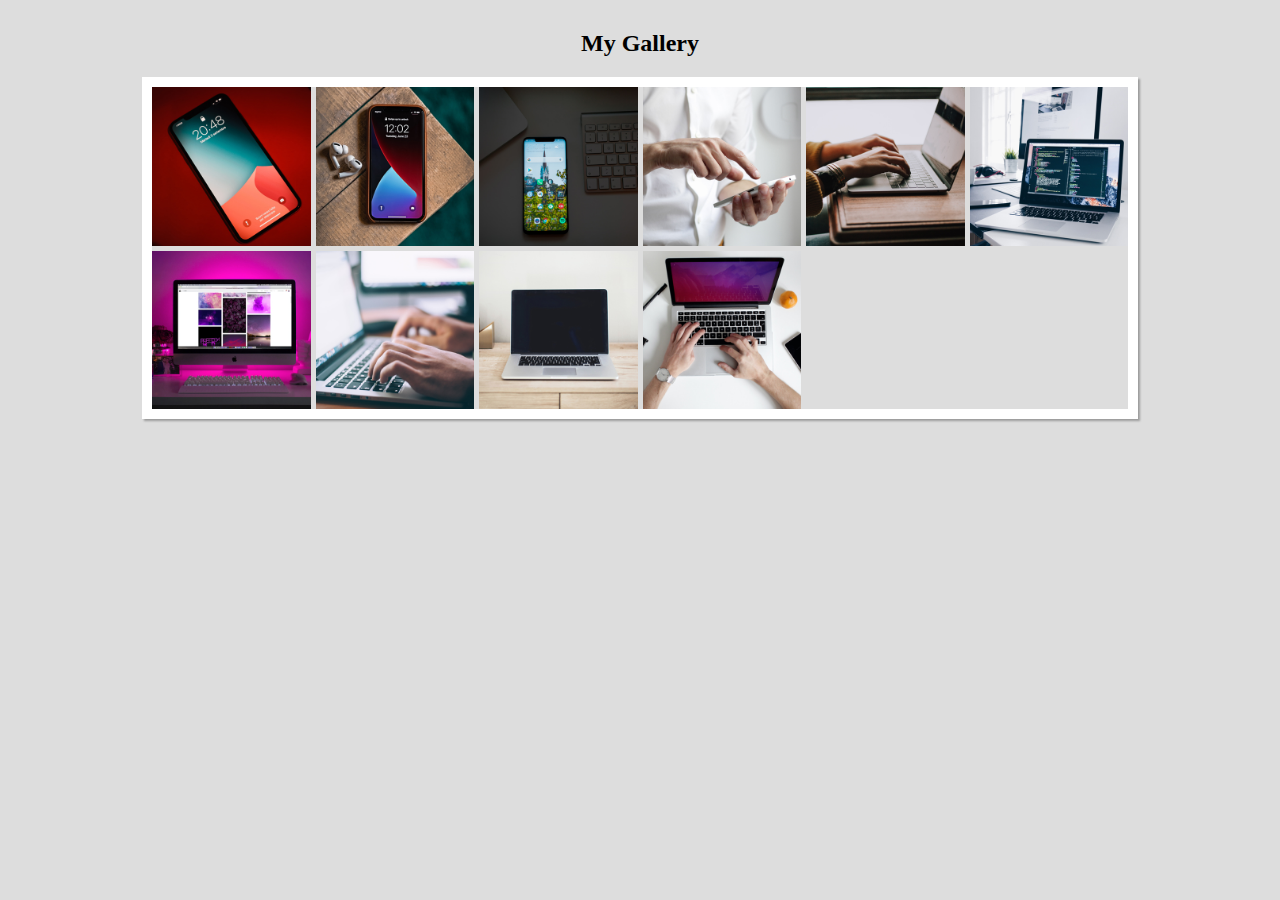
<file: latihan-css-grid/index.html>
<!DOCTYPE html>
<html>
<head>
	<meta charset="utf-8">
	<meta name="viewport" content="width=device-width, initial-scale=1">

	<title>My Gallery</title>

	<style>

		* {
			margin: 0;
			padding: 0;
		}

		body {
			background-color: #ddd;
			text-align: center;
			margin: 30px;
		}

		img {
			display: block;
			width: 100%;
		}

		.gallery {
			width: 80%;
			margin: 20px auto;
			border: 10px solid white;
			list-style: none;
			box-shadow: 2px 2px 2px rgba(0,0,0,0.3);
			display: grid;
			grid-template-columns: repeat(auto-fit, minmax(150px, 1fr));
			grid-gap: 5px;
		}

	</style>

</head>
<body>

	<h2>My Gallery</h2>

	 <ul class="gallery">
		 <li><img src="img/1.jpg" alt=""></li>
		 <li><img src="img/2.jpg" alt=""></li>
		 <li><img src="img/3.jpg" alt=""></li>
		 <li><img src="img/4.jpg" alt=""></li>
		 <li><img src="img/5.jpg" alt=""></li>
		 <li><img src="img/6.jpg" alt=""></li>
		 <li><img src="img/7.jpg" alt=""></li>
		 <li><img src="img/8.jpg" alt=""></li>
		 <li><img src="img/9.jpg" alt=""></li>
		 <li><img src="img/10.jpg" alt=""></li>
	</ul>

</body>
</html>
</file>
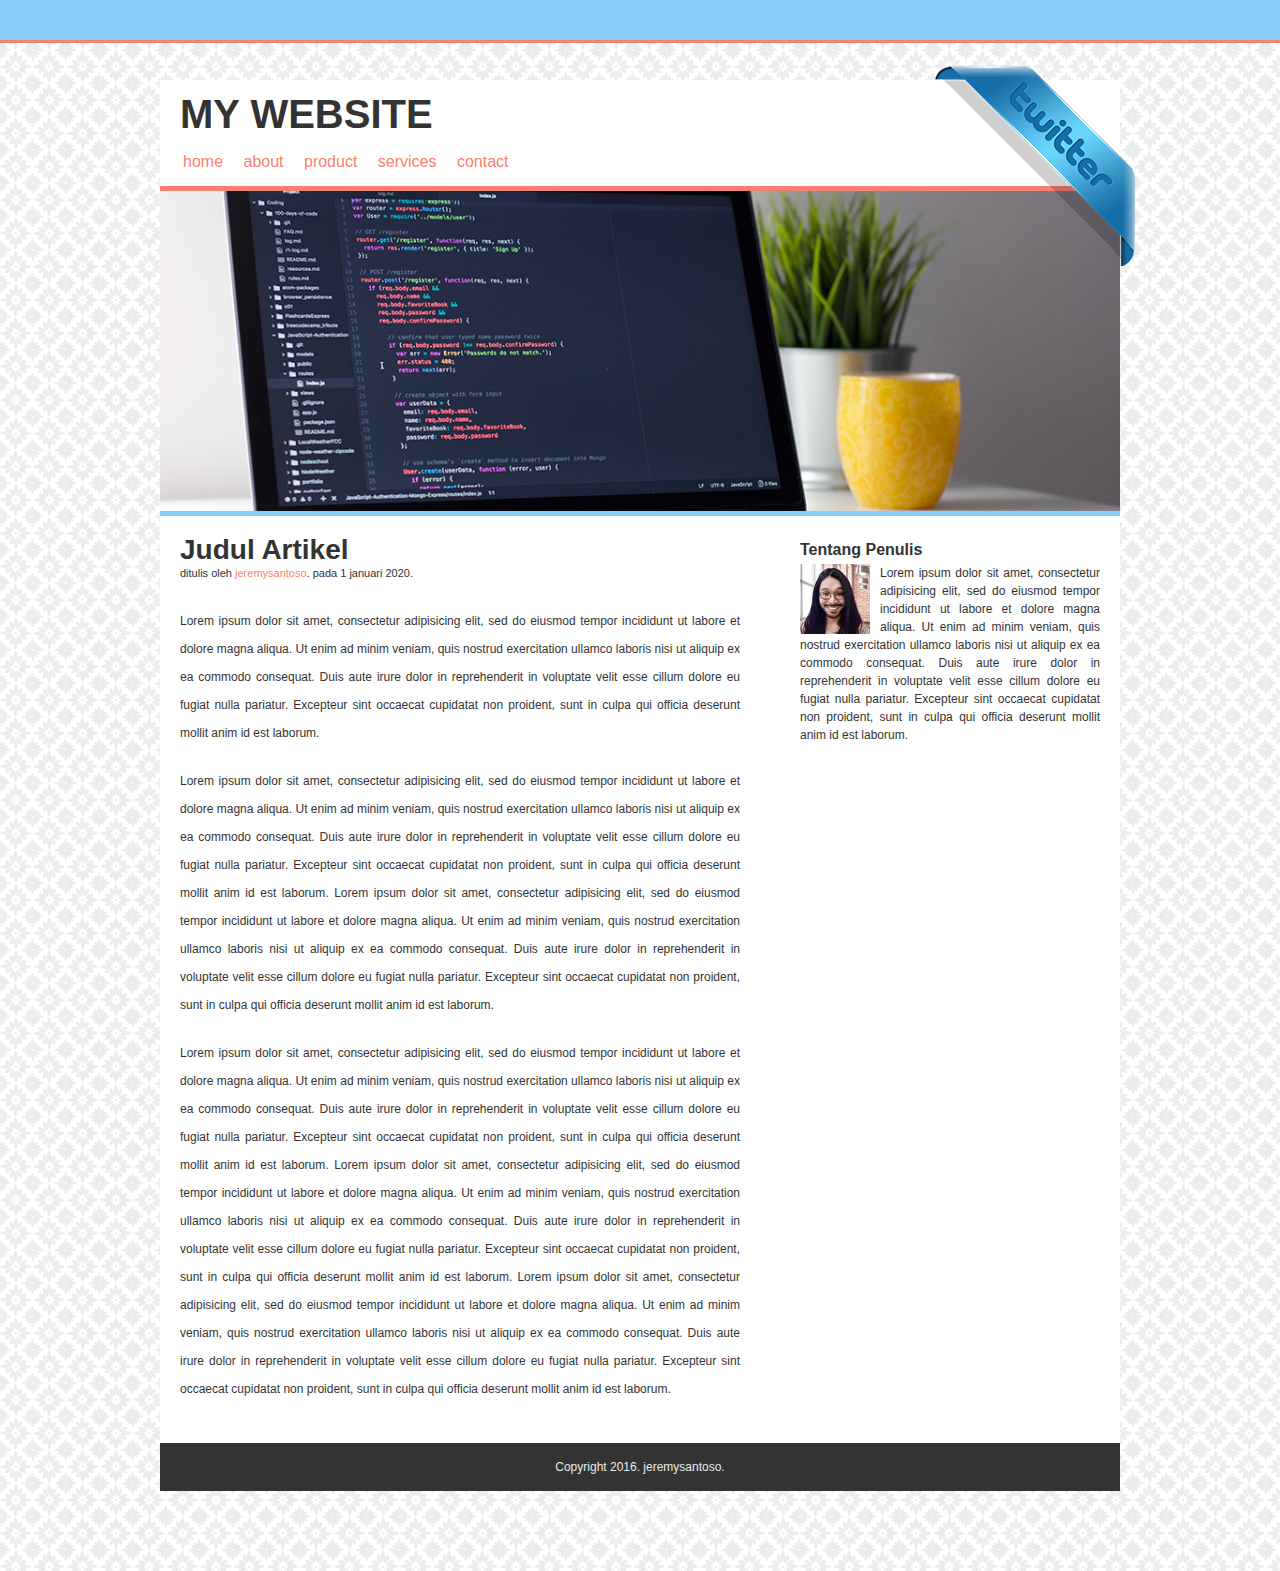
<file: latihan-css-layouting/index.html>
<!DOCTYPE html>
<html>
<head>
	<title>Latihan Box Model</title>
	<link rel="stylesheet" type="text/css" href="style.css">
</head>
<body>
	<div class="top-bar"></div>
	<div class="container">
		<a href="https://twitter.com/jeremy001_" class="twitter" target="_blank">@jeremy001_</a>
		<div class="header">
			<h1 class="judul">MY WEBSITE</h1>
			<ul>
				<li><a href="#">home</a></li>
				<li><a href="#">about</a></li>
				<li><a href="#">product</a></li>
				<li><a href="#">services</a></li>
				<li><a h ref="#">contact</a></li>
			</ul> 
		</div>
		<div class="hero"></div>
		<div class="content cf">

			<div class="main">
				<h2>Judul Artikel</h2>
				<p class="penulis">ditulis oleh <a href="#">jeremysantoso</a>. pada 1 januari 2020.</p>

				<p>Lorem ipsum dolor sit amet, consectetur adipisicing elit, sed do eiusmod
				tempor incididunt ut labore et dolore magna aliqua. Ut enim ad minim veniam,
				quis nostrud exercitation ullamco laboris nisi ut aliquip ex ea commodo
				consequat. Duis aute irure dolor in reprehenderit in voluptate velit esse
				cillum dolore eu fugiat nulla pariatur. Excepteur sint occaecat cupidatat non
				proident, sunt in culpa qui officia deserunt mollit anim id est laborum.</p>

				<p>Lorem ipsum dolor sit amet, consectetur adipisicing elit, sed do eiusmod
				tempor incididunt ut labore et dolore magna aliqua. Ut enim ad minim veniam,
				quis nostrud exercitation ullamco laboris nisi ut aliquip ex ea commodo
				consequat. Duis aute irure dolor in reprehenderit in voluptate velit esse
				cillum dolore eu fugiat nulla pariatur. Excepteur sint occaecat cupidatat non
				proident, sunt in culpa qui officia deserunt mollit anim id est laborum. Lorem ipsum dolor sit amet, consectetur adipisicing elit, sed do eiusmod
				tempor incididunt ut labore et dolore magna aliqua. Ut enim ad minim veniam,
				quis nostrud exercitation ullamco laboris nisi ut aliquip ex ea commodo
				consequat. Duis aute irure dolor in reprehenderit in voluptate velit esse
				cillum dolore eu fugiat nulla pariatur. Excepteur sint occaecat cupidatat non
				proident, sunt in culpa qui officia deserunt mollit anim id est laborum.</p>

				<p>Lorem ipsum dolor sit amet, consectetur adipisicing elit, sed do eiusmod
				tempor incididunt ut labore et dolore magna aliqua. Ut enim ad minim veniam,
				quis nostrud exercitation ullamco laboris nisi ut aliquip ex ea commodo
				consequat. Duis aute irure dolor in reprehenderit in voluptate velit esse
				cillum dolore eu fugiat nulla pariatur. Excepteur sint occaecat cupidatat non
				proident, sunt in culpa qui officia deserunt mollit anim id est laborum. Lorem ipsum dolor sit amet, consectetur adipisicing elit, sed do eiusmod
				tempor incididunt ut labore et dolore magna aliqua. Ut enim ad minim veniam,
				quis nostrud exercitation ullamco laboris nisi ut aliquip ex ea commodo
				consequat. Duis aute irure dolor in reprehenderit in voluptate velit esse
				cillum dolore eu fugiat nulla pariatur. Excepteur sint occaecat cupidatat non
				proident, sunt in culpa qui officia deserunt mollit anim id est laborum. Lorem ipsum dolor sit amet, consectetur adipisicing elit, sed do eiusmod
				tempor incididunt ut labore et dolore magna aliqua. Ut enim ad minim veniam,
				quis nostrud exercitation ullamco laboris nisi ut aliquip ex ea commodo
				consequat. Duis aute irure dolor in reprehenderit in voluptate velit esse
				cillum dolore eu fugiat nulla pariatur. Excepteur sint occaecat cupidatat non
				proident, sunt in culpa qui officia deserunt mollit anim id est laborum.</p>
		
		</div>
			<div class="sidebar">
				<h3>Tentang Penulis</h3>
				<img src="img/foto.png" alt="Jeremy Santoso">
				<p>Lorem ipsum dolor sit amet, consectetur adipisicing elit, sed do eiusmod
				tempor incididunt ut labore et dolore magna aliqua. Ut enim ad minim veniam,
				quis nostrud exercitation ullamco laboris nisi ut aliquip ex ea commodo
				consequat. Duis aute irure dolor in reprehenderit in voluptate velit esse
				cillum dolore eu fugiat nulla pariatur. Excepteur sint occaecat cupidatat non
				proident, sunt in culpa qui officia deserunt mollit anim id est laborum.</p>
			</div>

		</div>
		<div class="footer">
			<p class="copy">Copyright 2016. jeremysantoso.</p>
		</div>
	</div>

</body>
</html>
</file>
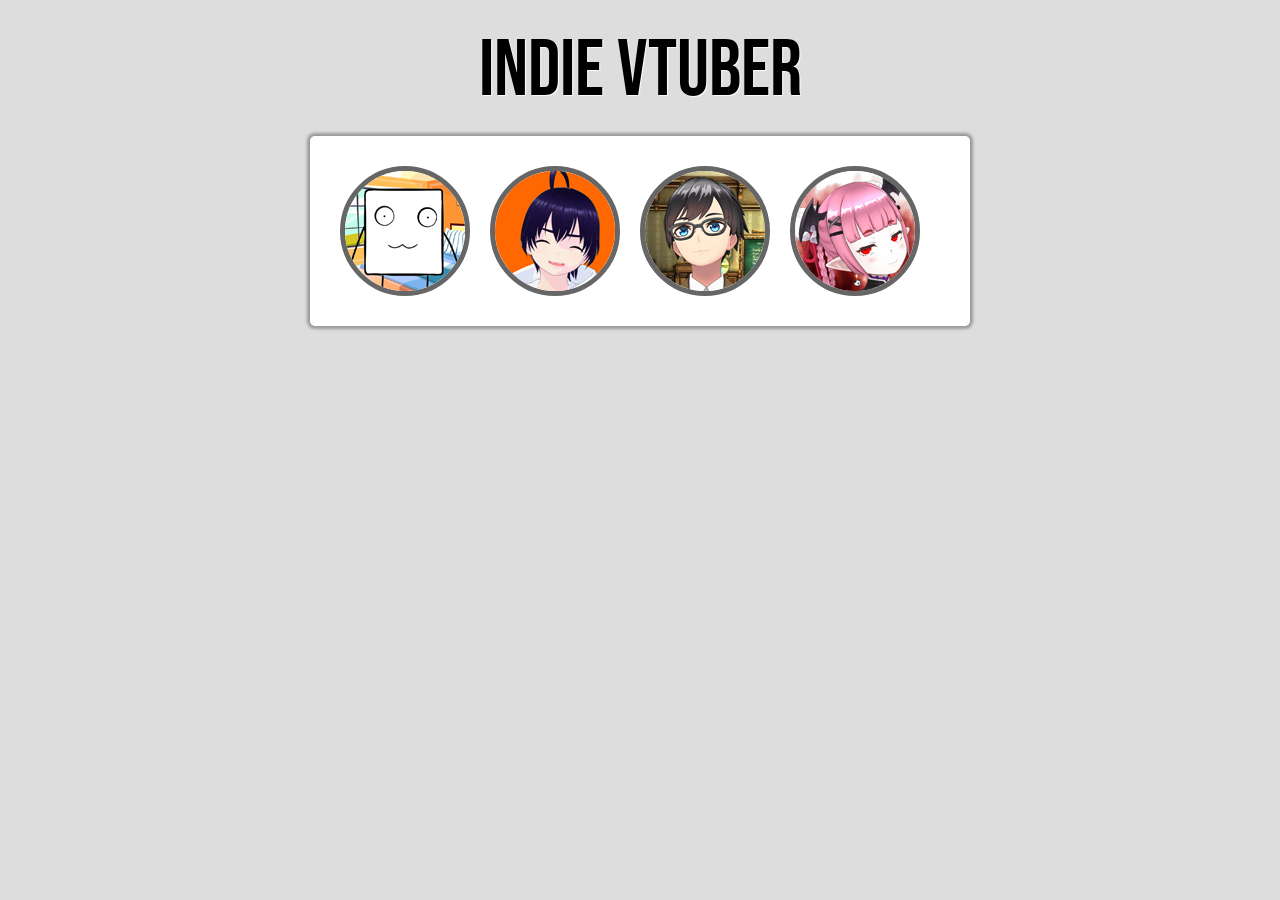
<file: latihan-css3/index.html>
<!DOCTYPE html>
<html lang="en">
<head>
	<meta charset="UTF-8">
	<meta name="viewport" content="width=device-width, initial-scale=1.0">
	<link rel="stylesheet" href="css/reset.css">
	<link rel="stylesheet" href="css/style.css">
	<title>Gallery</title>
</head>
<body>
	<h1>Indie VTuber</h1>
	<div class="container">
		<ul class="gallery">
			<li>
				<a href="#gambar-1">
					<img src="img/thumbs/austin.png" alt="Austin">
					<span>Austin</span>	
				</a>
				<div class="overlay" id="gambar-1">
					<a href="#" class="close">x close</a>
					<a href="#gambar-4" class="prev">prev</a>	
					<img src="img/full/austin.png" alt="Austin">
					<a href="#gambar-2" class="next">next</a>
				</div>
			</li>
			<li>
				<a href="#gambar-2">
					<img src="img/thumbs/llvna.png" alt="Austin">
					<span>Llvna</span>		
				</a>
				<div class="overlay" id="gambar-2">
					<a href="#" class="close">x close</a>
					<a href="#gambar-1" class="prev">prev</a>
					<img src="img/full/llvna.png" alt="Llvna">
					<a href="#gambar-3" class="next">next</a>

				</div>				
			</li>
			<li>
				<a href="#gambar-3">
					<img src="img/thumbs/remito.png" alt="Austin">
					<span>Remito</span>		
				</a>
				<div class="overlay" id="gambar-3">
					<a href="#" class="close">x close</a>
					<a href="#gambar-2" class="prev">prev</a>
					<img src="img/full/remito.png" alt="Llvna">
					<a href="#gambar-4" class="next">next</a>
				</div>	
			</li>
			<li>
				<a href="#gambar-4">
					<img src="img/thumbs/aserya.png" alt="Austin">
					<span>Aserya</span>		
				</a>
				<div class="overlay" id="gambar-4">
					<a href="#" class="close">x close</a>
					<a href="#gambar-3" class="prev">prev</a>
					<img src="img/full/aserya.png" alt="Llvna">
					<a href="#gambar-1" class="next">next</a>
				</div>	
			</li>
			<div class="clear"></div>
		</ul>
	</div>
</body>
</html>
</file>
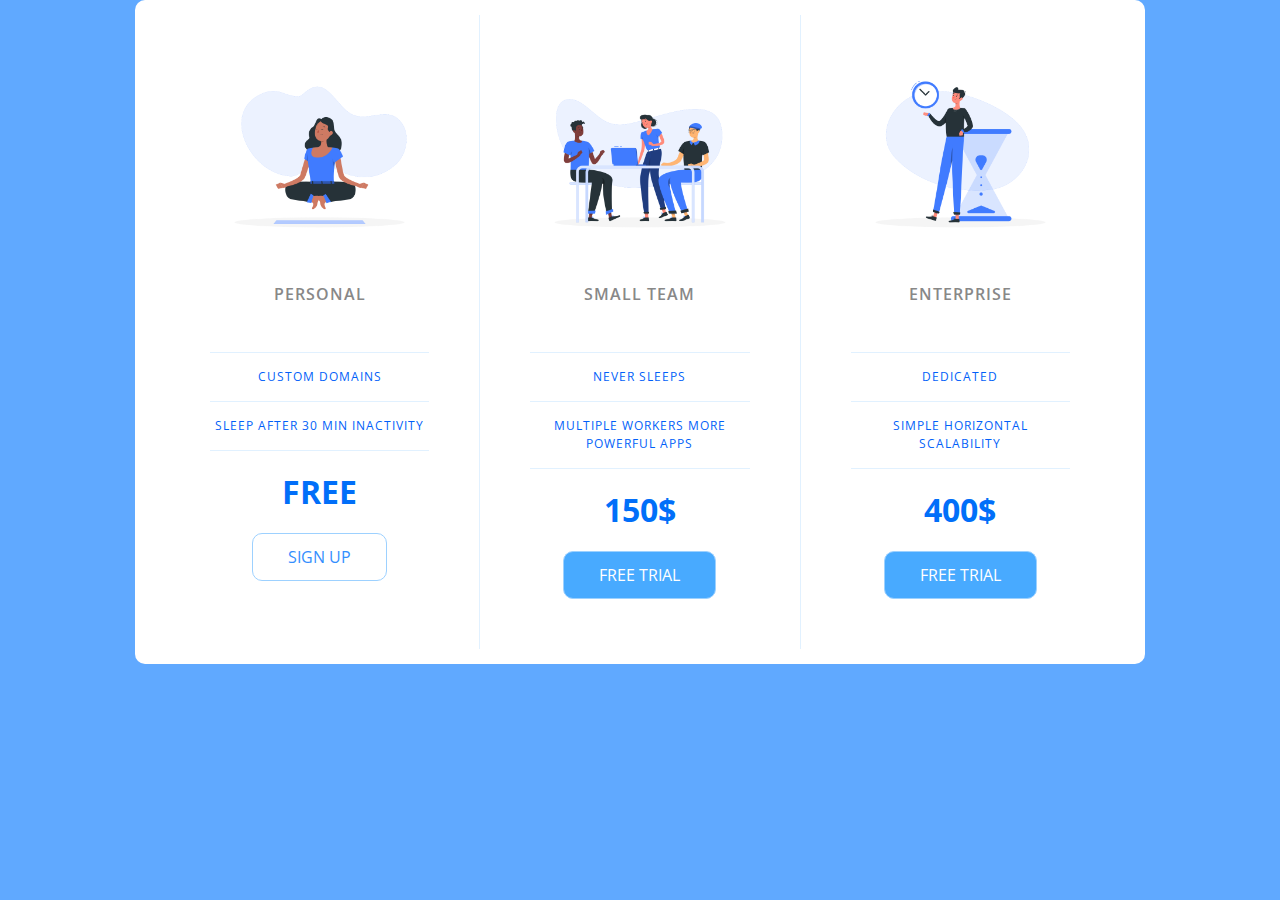
<file: latihan-media-query-codapolitan/index.html>
<!DOCTYPE html>
<html lang="en">
  <head>
    <meta charset="UTF-8" />
    <meta name="viewport" content="width=device-width, initial-scale=1.0" />
    <link rel="preconnect" href="https://fonts.googleapis.com" />
    <link rel="preconnect" href="https://fonts.gstatic.com" crossorigin />
    <link
      href="https://fonts.googleapis.com/css2?family=Open+Sans:wght@400;600;700&display=swap"
      rel="stylesheet"
    />
    <link rel="stylesheet" href="assets/css/app.css" />
    <title>Document</title>
  </head>
  <body>
    <div class="panel pricing-table">
      <div class="pricing-plan">
        <img src="assets/icons/icon1.png" alt="" class="pricing-img" />
        <h2 class="pricing-header">Personal</h2>
        <ul class="pricing-features">
          <li class="pricing-features-items">Custom domains</li>
          <li class="pricing-features-items">Sleep after 30 min inactivity</li>
        </ul>
        <span class="pricing-price">Free</span>
        <a href="#/" class="pricing-button">Sign up</a>
      </div>
      <div class="pricing-plan">
        <img src="assets/icons/icon2.png" alt="" class="pricing-img" />
        <h2 class="pricing-header">Small team</h2>
        <ul class="pricing-features">
          <li class="pricing-features-items">Never sleeps</li>
          <li class="pricing-features-items">
            Multiple workers more powerful apps
          </li>
        </ul>
        <span class="pricing-price">150$</span>
        <a href="#/" class="pricing-button is-featured">Free trial</a>
      </div>
      <div class="pricing-plan">
        <img src="assets/icons/icon3.png" alt="" class="pricing-img" />
        <h2 class="pricing-header">Enterprise</h2>
        <ul class="pricing-features">
          <li class="pricing-features-items">Dedicated</li>
          <li class="pricing-features-items">Simple horizontal scalability</li>
        </ul>
        <span class="pricing-price">400$</span>
        <a href="#/" class="pricing-button is-featured">Free trial</a>
      </div>
    </div>
  </body>
</html>
</file>
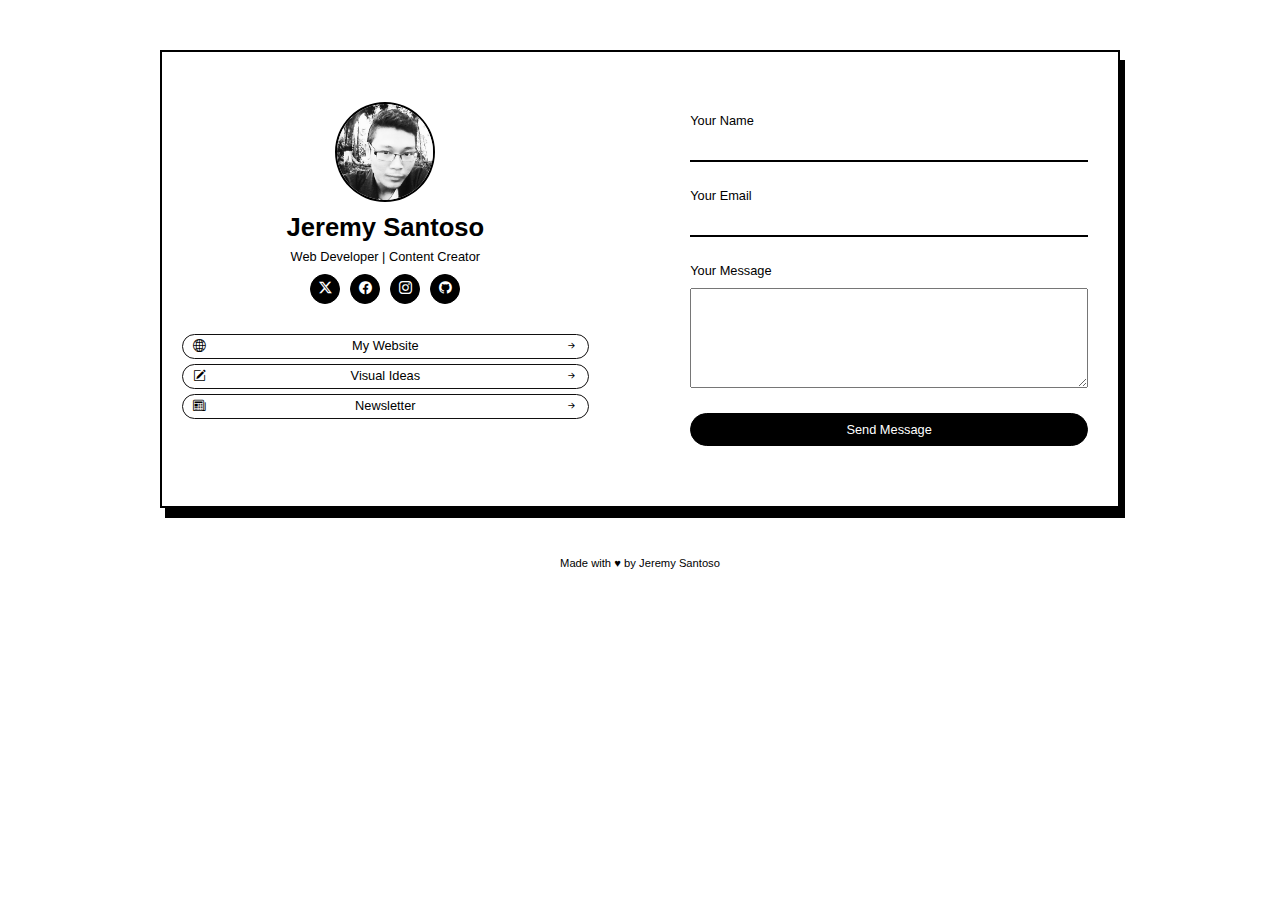
<file: latihan-media-query-dumb/index.html>
<!DOCTYPE html>
<html lang="en">
  <head>
    <meta charset="UTF-8" />
    <meta name="viewport" content="width=device-width, initial-scale=1.0" />
    <title>DW-Links</title>
    <link rel="preconnect" href="https://fonts.googleapis.com" />
    <link rel="preconnect" href="https://fonts.gstatic.com" crossorigin />
    <link
      href="https://fonts.googleapis.com/css2?family=Fira+Code:wght@300..700&family=Space+Grotesk:wght@300..700&display=swap"
      rel="stylesheet"
    />
    <link
      rel="stylesheet"
      href="https://cdn.jsdelivr.net/npm/bootstrap-icons@1.13.1/font/bootstrap-icons.min.css"
    />
    <link rel="stylesheet" href="assets/css/style.css" />
  </head>
  <body>
    <div class="container">
      <section class="profile">
        <img src="assets/img/profile.jpg" alt="Jeremy Santoso" />
        <h1>Jeremy Santoso</h1>
        <p>Web Developer | Content Creator</p>
        <div class="socials">
          <a href="https://x.com/jeremy001_"><i class="bi bi-twitter-x"></i></a>
          <a href="https://facebook.com/jeromedesantos12"
            ><i class="bi bi-facebook"></i
          ></a>
          <a href="https://instagram.com/jeremy001_"
            ><i class="bi bi-instagram"></i
          ></a>
          <a href="https://github.com/jeromedesantos12"
            ><i class="bi bi-github"></i
          ></a>
        </div>
        <ul class="links">
          <li>
            <a href="#"
              ><i class="bi bi-globe2"></i><span>My Website</span
              ><i class="bi bi-arrow-right-short"></i
            ></a>
          </li>
          <li>
            <a href="#"
              ><i class="bi bi-pencil-square"></i><span>Visual Ideas</span
              ><i class="bi bi-arrow-right-short"></i
            ></a>
          </li>
          <li>
            <a href="#"
              ><i class="bi bi-newspaper"></i><span>Newsletter</span
              ><i class="bi bi-arrow-right-short"></i
            ></a>
          </li>
        </ul>
      </section>
      <section class="contact-form">
        <form action="">
          <label for="name">Your Name</label>
          <input type="text" id="name" />
          <label for="name">Your Email</label>
          <input type="text" id="name" />
          <label for="message">Your Message</label>
          <textarea id="message"></textarea>
          <button>Send Message</button>
        </form>
      </section>
    </div>
    <footer>
      <span>Made with &#9829; by</span
      ><a href="https://github.com/jeromedesantos12">Jeremy Santoso</a>
    </footer>
  </body>
</html>
</file>
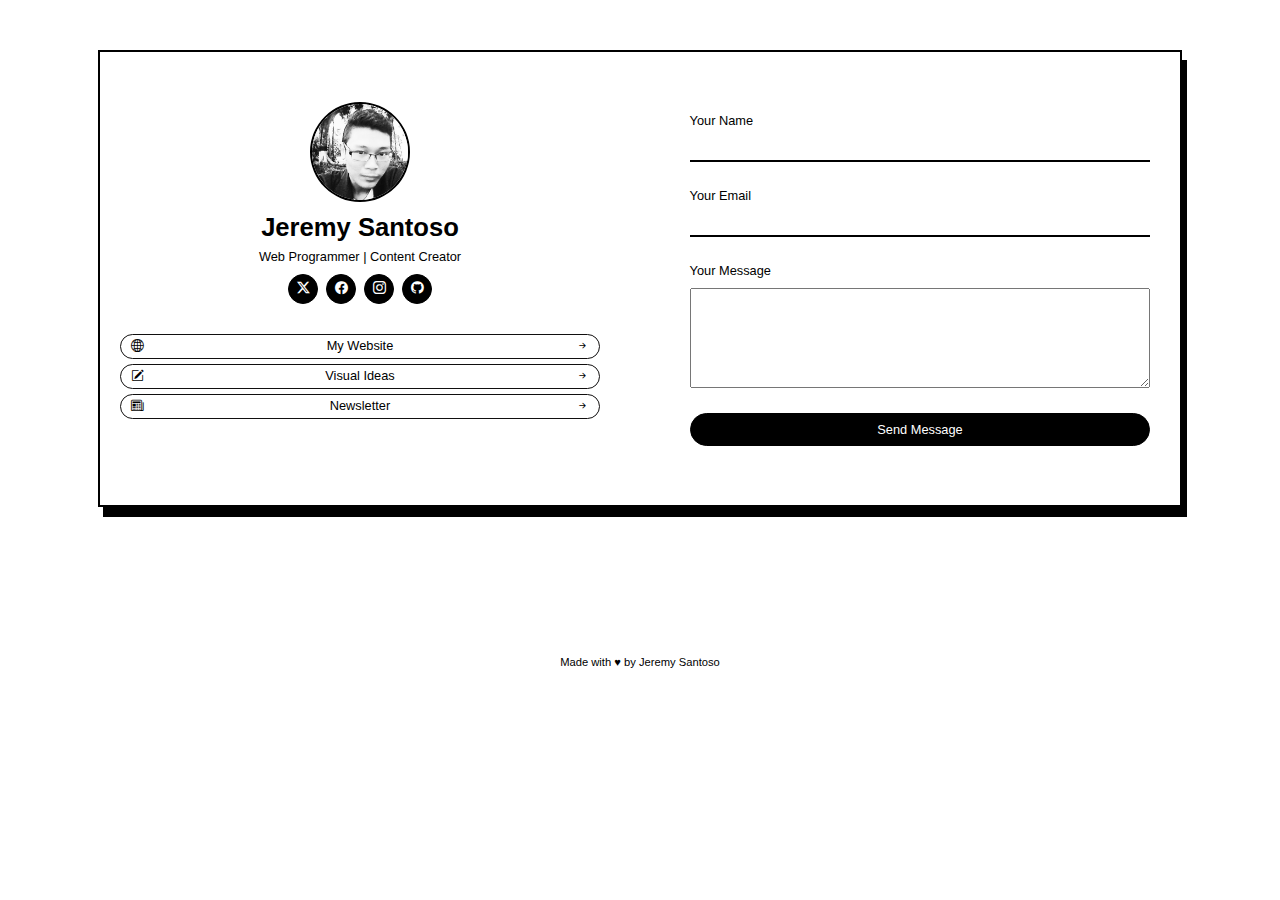
<file: latihan-mediaquery-dumb/index.html>
<!DOCTYPE html>
<html lang="en">
  <head>
    <meta charset="UTF-8" />
    <meta name="viewport" content="width=device-width, initial-scale=1.0" />
    <title>DW-Links</title>
    <link rel="preconnect" href="https://fonts.googleapis.com" />
    <link rel="preconnect" href="https://fonts.gstatic.com" crossorigin />
    <link
      href="https://fonts.googleapis.com/css2?family=Fira+Code:wght@300..700&family=Space+Grotesk:wght@300..700&display=swap"
      rel="stylesheet"
    />
    <link
      rel="stylesheet"
      href="https://cdn.jsdelivr.net/npm/bootstrap-icons@1.13.1/font/bootstrap-icons.min.css"
    />
    <!-- <link rel="stylesheet" href="assets/css/flex.css" /> -->
    <link rel="stylesheet" href="assets/css/grid.css" />
  </head>
  <body>
    <div class="container">
      <section class="profile">
        <img src="assets/img/profile.jpg" alt="Jeremy Santoso" />
        <h1>Jeremy Santoso</h1>
        <p>Web Programmer | Content Creator</p>
        <div class="socials">
          <a href="https://x.com/jeremy001_"><i class="bi bi-twitter-x"></i></a>
          <a href="https://facebook.com/jeromedesantos12"
            ><i class="bi bi-facebook"></i
          ></a>
          <a href="https://instagram.com/jeremy001_"
            ><i class="bi bi-instagram"></i
          ></a>
          <a href="https://github.com/jeromedesantos12"
            ><i class="bi bi-github"></i
          ></a>
        </div>
        <ul class="links">
          <li>
            <a href="#"
              ><i class="bi bi-globe2"></i>My Website<i
                class="bi bi-arrow-right-short"
              ></i
            ></a>
          </li>
          <li>
            <a href="#"
              ><i class="bi bi-pencil-square"></i>Visual Ideas<i
                class="bi bi-arrow-right-short"
              ></i
            ></a>
          </li>
          <li>
            <a href="#"
              ><i class="bi bi-newspaper"></i>Newsletter
              <i class="bi bi-arrow-right-short"></i
            ></a>
          </li>
        </ul>
      </section>
      <section class="contact-form">
        <form action="">
          <label for="name">Your Name</label>
          <input type="text" id="name" />
          <label for="name">Your Email</label>
          <input type="text" id="name" />
          <label for="message">Your Message</label>
          <textarea id="message"></textarea>
          <button>Send Message</button>
        </form>
      </section>
    </div>
    <footer>
      Made with &#9829; by
      <a href="https://github.com/jeromedesantos12">Jeremy Santoso</a>
    </footer>
  </body>
</html>
</file>
<file: latihan-css3/css/style.css>
/* Font */
@font-face {
	font-family: 'Bebas Neue';
	src: url(../fonts/bebasneue.woff) format('woff');
}

/* Style Utama */
body {
	font: 18px/36px 'Bebas Neue', 'Arial Narrow', arial, sans-serif;	
	background-color: #ddd;
}

h1 {
	font-size: 80px;
	margin: 50px 0;
	text-align: center;
	text-shadow: 1px 1px 1px white;
}

.container {
	width: 600px;
	background-color: white;
	margin: auto;
	padding: 30px;
	box-shadow: 0 0 3px 3px rgba(0,0,0,.3);
	border-radius: 5px;
}

.gallery li {
	width: 120px;
	height: 120px;
	border: 5px solid #666;
	float: left;
	margin-right: 20px;
	position: relative;
}


.gallery li,
.gallery li a img,
.gallery li span {
	border-radius: 50%;
}

.gallery li span {
	display: block;
	width: 120px; 
	height: 120px;
	background-color: rgba(200,200,200,.5);
	position: absolute;
	top: 0;
	text-align: center;
	line-height: 120px;
	color: #333;
	text-shadow: 1px 1px 1px #ddd;
	opacity: 0;
	transform: scale(0) rotate(0);
	transition: .3s;
}

.gallery li a:hover span {
	opacity: 1;
	transform: scale(1) rotate(360deg);
}

.clear {
	clear: both;
}

/* Overlay */

.overlay {
	width: 0;
	height: 0;
	overflow: hidden;
	position: fixed;
	top: 0;
	left: 0;
	background-color: rgba(0,0,0,0);
	z-index: 9999;
	transition: .8s;
	text-align: center;
	padding: 100px 0;
}

.overlay:target {
	width: auto;
	height: auto;
	bottom: 0;
	right: 0;
	background-color: rgba(0,0,0,.7);
}

.overlay img {
	max-height: 100%;
	box-shadow: 2px 2px 7px rgba(0,0,0,.5);
}

.overlay:target img {
	animation: fadeAjah 1s;
}

.overlay .close {
	position: absolute;
	top: 50px;
	left: 50%;
	margin-left: -20px;
	color: white;
	text-decoration: none;
	background-color: black;
	border: 1px solid white;
	line-height: 14px;
	padding: 5px;
	opacity: 0;
}

.overlay:target .close{
	animation: slideDownFade .5s .5s forwards;
}

.overlay:target .next {
	animation: fadeAjah .5s .5s forwards;
}

.overlay:target .prev {
	animation: fadeAjah .5s .5s forwards;
}

/* Navigasi */

.next , .prev{
	width: 57px;
	height: 93px;
	background-image: url(../img/next.png);
	position: absolute;
	text-indent: -99999px;
	top: 40%;
	margin-left: 50px;
	opacity: 0;
}

.prev {
	background-image: url(../img/prev.png);
	margin-left: -100px;
}

/* Animasi */

@keyframes fadeAjah {
	0% {
		opacity: 0;
	}

	100% {
		opacity: 1;
	}
}

/*
@keyframes zoomDanFade {
	0% {
		transform: scale(0);
		opacity: 0;
	}

	100% {
		transform: scale(1);
		opacity: 1;
	}
}
*/

@keyframes slideDownFade{
	0% {
		opacity: 0;
		margin-top: -20px;
	}

	100% {
		opacity: 1;
		margin-top: 0;
	}
}
</file>
<file: latihan-css-layouting/style.css>
/* http://meyerweb.com/eric/tools/css/reset/ 
   v2.0 | 20110126
   License: none (public domain)
*/

html, body, div, span, applet, object, iframe,
h1, h2, h3, h4, h5, h6, p, blockquote, pre,
a, abbr, acronym, address, big, cite, code,
del, dfn, em, img, ins, kbd, q, s, samp,
small, strike, strong, sub, sup, tt, var,
b, u, i, center,
dl, dt, dd, ol, ul, li,
fieldset, form, label, legend,
table, caption, tbody, tfoot, thead, tr, th, td,
article, aside, canvas, details, embed, 
figure, figcaption, footer, header, hgroup, 
menu, nav, output, ruby, section, summary,
time, mark, audio, video {
	margin: 0;
	padding: 0;
	border: 0;
	font-size: 100%;
	font: inherit;
	vertical-align: baseline;
}
/* HTML5 display-role reset for older browsers */
article, aside, details, figcaption, figure, 
footer, header, hgroup, menu, nav, section {
	display: block;
}
body {
	line-height: 1;
}
ol, ul {
	list-style: none;
}
blockquote, q {
	quotes: none;
}
blockquote:before, blockquote:after,
q:before, q:after {
	content: '';
	content: none;
}
table {
	border-collapse: collapse;
	border-spacing: 0;
}

/* Style */

body {
	font: 16px/28px arial, sans-serif;
	background-color: #eaeaea;
	background-image: url(img/background.png);
	color: #333;
}

.top-bar {
	position: fixed;
	top: 0;
	left: 0;
	right: 0;
	height: 40px;
	background-color: lightskyblue;
	border-bottom: 3px solid salmon;
	z-index: 9999;
}

.container {
	width: 960px;
	margin: 80px auto;
	background-color: #fff;
	position: relative;
}

.twitter {
	width: 200px;
	height: 200px;
	background-image: url(img/twitter.png);
	background-repeat: no-repeat;
	display: inline-block;
	text-indent: -9999px;
	position: absolute;
	top: -14px;
	right: -15px;
}

.header {
	padding: 20px;
	padding-bottom: 10px;
}

.header .judul {
	font-size: 40px;
	font-weight: bold;
}


.header ul li {
	display: inline-block;
	margin-top: 20px;
	margin-right: 10px;
}

.header a {
	text-decoration: none;
	color: salmon;
	padding: 3px;
}

.header a:hover{
	background-color: lightskyblue;
	color: white;
}

.hero {
	height: 320px;
	background-image: url(img/hero.png);
	background-size: cover;
	background-position: 0 -130px;
	border-top: 5px solid salmon;
	border-bottom: 5px solid lightskyblue;
}

.main {
	width: 600px;
	padding: 20px;
	box-sizing: border-box;
	float: left;

}

.main h2 {
	font-size: 28px;
	font-weight: bold;
}

.main .penulis {
	font-size: 11px;
	margin-top: -5px;
}

.main .penulis a{
	color:  salmon;
	text-decoration: none;
}

.main p {
	margin-bottom: 20px;
	font-size: 12px;
	text-align: justify;
}


/*sidebar*/

.sidebar {
	width: 300px;
	float: right;
	padding: 20px;
}

.sidebar h3 {
	font-weight: bold;
}

.sidebar img{
	width: 70px;
	height: 70px;
	float: left;
	padding-right: 10px;
}

.sidebar p {
	font: 12px/18px arial;
	text-align: justify;
}

.footer {
	background-color: #333;
	padding: 10px;
}

.footer .copy{
	color: #eaeaea;
	text-align: center;
	font-size: 12px;
}

/* clearfix */

.cf:before,
.cf:after {
    content: " "; /* 1 */
    display: table; /* 2 */
}

.cf:after {
    clear: both;
}

.cf {
    *zoom: 1;
}
</file>
<file: latihan-media-query-codapolitan/assets/css/app.css>
/*CSS RESET*/
html,
body,
div,
span,
applet,
object,
iframe,
h1,
h2,
h3,
h4,
h5,
h6,
p,
blockquote,
pre,
a,
abbr,
acronym,
address,
big,
cite,
code,
del,
dfn,
em,
img,
ins,
kbd,
q,
s,
samp,
small,
strike,
strong,
sub,
sup,
tt,
var,
b,
u,
i,
center,
dl,
dt,
dd,
ol,
ul,
li,
fieldset,
form,
label,
legend,
table,
caption,
tbody,
tfoot,
thead,
tr,
th,
td,
article,
aside,
canvas,
details,
embed,
figure,
figcaption,
footer,
header,
hgroup,
menu,
nav,
output,
ruby,
section,
summary,
time,
mark,
audio,
video {
  margin: 0;
  padding: 0;
  border: 0;
  font-size: 100%;
  font: inherit;
  vertical-align: baseline;
}
/* HTML5 display-role reset for older browsers */
article,
aside,
details,
figcaption,
figure,
footer,
header,
hgroup,
menu,
nav,
section {
  display: block;
}
body {
  line-height: 1;
}
ol,
ul {
  list-style: none;
}
blockquote,
q {
  quotes: none;
}
blockquote:before,
blockquote:after,
q:before,
q:after {
  content: "";
  content: none;
}
table {
  border-collapse: collapse;
  border-spacing: 0;
}

/* Coding mulai dari sini */
html {
  box-sizing: border-box;
  font-family: "Open Sans", sans-serif;
}
body {
  background-color: #60a9ff;
  display: flex;
  justify-content: center;
  min-height: 10vh;
}
.panel {
  background-color: #fff;
  border-radius: 10px;
  padding: 15px 25px;
  width: 100%;
  max-width: 960px;
  display: flex;
  flex-direction: column;
  text-align: center;
  text-transform: uppercase;
}
.pricing-plan {
  border-bottom: 1px solid #e1f1ff;
}
.pricing-plan:last-child {
  border-bottom: none;
}
.pricing-img {
  max-width: 100%;
  margin-bottom: 25px;
}
.pricing-header {
  color: #888;
  font-weight: 600;
  letter-spacing: 1px;
}
.pricing-features {
  margin: 50px 0 25px;
  color: #015ff9;
}
.pricing-features-items {
  font-weight: 600px;
  letter-spacing: 1px;
  font-size: 12px;
  line-height: 1.5;
  padding: 15px 0;
  border-top: 1px solid #e1f1ff;
}
.pricing-features-items:last-child {
  border-bottom: 1px solid #e1f1ff;
}
.pricing-price {
  color: #016ff9;
  display: block;
  font-size: 32px;
  font-weight: 700;
}
.pricing-button {
  border: 1px solid #9dd1ff;
  border-radius: 10px;
  color: #348efe;
  display: inline-block;
  padding: 15px 35px;
  text-decoration: none;
  margin: 25px 0;
}
.pricing-button:hover,
.pricing-button:focus {
  background-color: #e1f1ff;
}
.pricing-button.is-featured {
  background-color: #48aaff;
  color: #fff;
}
.pricing-button.is-featured:hover,
.pricing-button.is-featured:focus {
  background-color: #269aff;
  color: white;
}

@media (min-width: 900px) {
  .panel {
    flex-direction: row;
  }
  .pricing-plan {
    border-bottom: none;
    border-right: 1px solid #e1f1ff;
    padding: 25px 50px;
  }
  .pricing-plan:last-child {
    border-right: none;
  }
}
</file>
<file: latihan-media-query-dumb/assets/css/style.css>
/* CSS RESET */
html,
body,
div,
span,
applet,
object,
iframe,
h1,
h2,
h3,
h4,
h5,
h6,
p,
blockquote,
pre,
a,
abbr,
acronym,
address,
big,
cite,
code,
del,
dfn,
em,
img,
ins,
kbd,
q,
s,
samp,
small,
strike,
strong,
sub,
sup,
tt,
var,
b,
u,
i,
center,
dl,
dt,
dd,
ol,
ul,
li,
fieldset,
form,
label,
legend,
table,
caption,
tbody,
tfoot,
thead,
tr,
th,
td,
article,
aside,
canvas,
details,
embed,
figure,
figcaption,
footer,
header,
hgroup,
menu,
nav,
output,
ruby,
section,
summary,
time,
mark,
audio,
video {
  margin: 0;
  padding: 0;
  border: 0;
  font-size: 100%;
  font: inherit;
  vertical-align: baseline;
}
/* HTML5 display-role reset for older browsers */
article,
aside,
details,
figcaption,
figure,
footer,
header,
hgroup,
menu,
nav,
section {
  display: block;
}
body {
  line-height: 1;
}
ol,
ul {
  list-style: none;
}
blockquote,
q {
  quotes: none;
}
blockquote:before,
blockquote:after,
q:before,
q:after {
  content: "";
  content: none;
}
table {
  border-collapse: collapse;
  border-spacing: 0;
}

/* RESET ALA SAYA */
body {
  font-family: "Space-Grotesk", sans-serif;
  display: flex;
  flex-direction: column;
  justify-content: center;
  align-items: center;
}
/* Agar area klik lebar */
a {
  display: block;
  width: 100%;
  height: 100%;
  color: black;
  text-decoration: none;
}
/* Box-sizing otomatis */
*,
*::before,
*::after {
  box-sizing: border-box;
}
/* heading tebal */
h1,
h2,
h3,
h4,
h5,
h6 {
  font-weight: bold;
}

/* CODING MULAI DARI SINI */
.container {
  width: 100%;
  max-width: 960px;
  margin: 50px auto;
  padding: 50px 20px;
  display: flex;
  flex-direction: column;
}
.profile {
  text-align: center;
}
.profile img {
  border: 2px solid black;
  border-radius: 50%;
  width: 100%;
  max-width: 100px;
}
.profile h1 {
  font-size: 1.6em;
  margin: 10px auto;
}
.profile p {
  font-size: 0.8em;
}
.socials {
  margin: 10px auto 30px;
  gap: 10px;
  display: flex;
  flex-wrap: wrap;
  justify-content: center;
}
.socials a {
  color: white;
  background-color: black;
  font-size: 0.8em;
  font-weight: bold;
  width: 30px;
  height: 30px;
  display: flex;
  align-items: center;
  justify-content: center;
  border-radius: 50%;
  border: 1px solid black;
}
.socials a:hover {
  color: black;
  background-color: white;
  border: 1px solid black;
}
.links li {
  margin: 5px auto;
  font-size: 0.8em;
}
.links li a {
  border: 1px solid rgb(17, 15, 15);
  border-radius: 25px;
  padding: 5px 10px;
  display: flex;
  justify-content: space-between;
  flex-wrap: wrap;
}
.links li a:hover {
  color: white;
  background-color: black;
}
.contact-form {
  margin: 50px 0;
  padding: 10px;
}

.contact-form label {
  font-weight: 500;
  font-size: 0.8em;
}
.contact-form input {
  display: block;
  width: 100%;
  font-size: 0.7em;
  color: #666;
  padding: 5px;
  border: 0;
  border-bottom: 2px solid black;
  margin: 10px 0 25px;
}
.contact-form textarea {
  display: block;
  padding: 5px;
  font-size: 0.8em;
  width: 100%;
  height: 100px;
  margin: 10px 0 25px;
}
.contact-form button {
  width: 100%;
  font-size: 0.8em;
  padding: 8px;
  border-radius: 25px;
  background-color: black;
  color: white;
  border-radius: 20px;
  border: 1px solid black;
  cursor: pointer;
}
.contact-form button:hover {
  background-color: white;
  color: black;
}
footer {
  font-size: 0.7em;
  /* height: 48px; */
  margin-bottom: 48px;
  white-space: nowrap;
  gap: 0.3em;
  display: flex;
  justify-content: center;
  align-items: center;
  flex-wrap: wrap;
}
footer a {
  display: inline;
  width: auto;
  height: auto;
}

/* Large devices (desktops, 992px and up) */
@media (min-width: 992px) {
  .container {
    flex-direction: row;
    justify-content: center;
    border: 2px solid black;
    box-shadow: 5px 10px;
    gap: 10%;
  }
  .container .profile,
  .container .contact-form {
    margin: 0;
    width: 100%;
  }
}
</file>
<file: latihan-mediaquery-dumb/assets/css/flex.css>
/* CSS RESET */
html,
body,
div,
span,
applet,
object,
iframe,
h1,
h2,
h3,
h4,
h5,
h6,
p,
blockquote,
pre,
a,
abbr,
acronym,
address,
big,
cite,
code,
del,
dfn,
em,
img,
ins,
kbd,
q,
s,
samp,
small,
strike,
strong,
sub,
sup,
tt,
var,
b,
u,
i,
center,
dl,
dt,
dd,
ol,
ul,
li,
fieldset,
form,
label,
legend,
table,
caption,
tbody,
tfoot,
thead,
tr,
th,
td,
article,
aside,
canvas,
details,
embed,
figure,
figcaption,
footer,
header,
hgroup,
menu,
nav,
output,
ruby,
section,
summary,
time,
mark,
audio,
video {
  margin: 0;
  padding: 0;
  border: 0;
  font-size: 100%;
  font: inherit;
  vertical-align: baseline;
}
/* HTML5 display-role reset for older browsers */
article,
aside,
details,
figcaption,
figure,
footer,
header,
hgroup,
menu,
nav,
section {
  display: block;
}
body {
  line-height: 1;
}
ol,
ul {
  list-style: none;
}
blockquote,
q {
  quotes: none;
}
blockquote:before,
blockquote:after,
q:before,
q:after {
  content: "";
  content: none;
}
table {
  border-collapse: collapse;
  border-spacing: 0;
}

/* RESET ALA SAYA */
body {
  font-family: "Space-Grotesk", sans-serif;
  display: flex;
  flex-direction: column;
  justify-content: center;
  align-items: center;
  word-wrap: break-word;
}
/* Agar area klik lebar */
a {
  display: block;
  width: 100%;
  height: 100%;
  color: black;
  text-decoration: none;
}
/* Box-sizing otomatis */
*,
*::before,
*::after {
  box-sizing: border-box;
}
/* heading tebal */
h1,
h2,
h3,
h4,
h5,
h6 {
  font-weight: bold;
}

/* CODING MULAI DARI SINI */
.container {
  width: 100%;
  max-width: 500px;
  margin: 50px auto;
  padding: 50px 20px;
  display: flex;
  flex-direction: column;
}
.profile {
  text-align: center;
}
.profile img {
  border: 2px solid black;
  border-radius: 50%;
  width: 100%;
  max-width: 100px;
}
.profile h1 {
  font-size: 1.6em;
  margin: 10px auto;
}
.profile p {
  font-size: 0.8em;
}
.socials {
  margin: 10px auto 30px;
  gap: 10px;
  display: flex;
  flex-wrap: wrap;
  justify-content: center;
}
.socials a {
  color: white;
  background-color: black;
  font-size: 0.8em;
  font-weight: bold;
  width: 30px;
  height: 30px;
  display: flex;
  align-items: center;
  justify-content: center;
  border-radius: 50%;
  border: 1px solid black;
}
.socials a:hover {
  color: black;
  background-color: white;
  border: 1px solid black;
}
.links li {
  margin: 5px 0;
  font-size: 0.8em;
}
.links li a {
  border: 1px solid rgb(17, 15, 15);
  border-radius: 25px;
  padding: 5px 2%;
  display: flex;
  justify-content: space-between;
  flex-wrap: wrap;
  width: 100%;
  word-break: break-word;
}

.links li a:hover {
  color: white;
  background-color: black;
}
.contact-form {
  margin: 50px 0;
  padding: 2%;
}
.contact-form label {
  font-weight: 500;
  font-size: 0.8em;
}
.contact-form input {
  display: block;
  width: 100%;
  font-size: 0.7em;
  color: #666;
  padding: 5px;
  border: 0;
  border-bottom: 2px solid black;
  margin: 10px 0 25px;
}
.contact-form textarea {
  display: block;
  padding: 5px;
  font-size: 0.8em;
  width: 100%;
  height: 100px;
  margin: 10px 0 25px;
}
.contact-form button {
  width: 100%;
  font-size: 0.8em;
  padding: 8px;
  border-radius: 25px;
  background-color: black;
  color: white;
  border-radius: 20px;
  border: 1px solid black;
  cursor: pointer;
}
.contact-form button:hover {
  background-color: white;
  color: black;
}
footer {
  font-size: 0.7em;
  text-align: center;
  padding: 50px 20px;
  width: 100%;
  margin: 50px auto;
  padding: 50px 20px;
}
footer a {
  display: inline;
}

/* Large devices (desktops, 992px and up) */
@media (min-width: 992px) {
  .container {
    max-width: 960px;
    flex-direction: row;
    justify-content: center;
    border: 2px solid black;
    box-shadow: 5px 10px;
    gap: 10%;
  }
  .container .profile,
  .container .contact-form {
    margin: 0;
    flex: 1;
  }
}
</file>
<file: latihan-mediaquery-dumb/assets/css/grid.css>
/* CSS RESET */
html,
body,
div,
span,
applet,
object,
iframe,
h1,
h2,
h3,
h4,
h5,
h6,
p,
blockquote,
pre,
a,
abbr,
acronym,
address,
big,
cite,
code,
del,
dfn,
em,
img,
ins,
kbd,
q,
s,
samp,
small,
strike,
strong,
sub,
sup,
tt,
var,
b,
u,
i,
center,
dl,
dt,
dd,
ol,
ul,
li,
fieldset,
form,
label,
legend,
table,
caption,
tbody,
tfoot,
thead,
tr,
th,
td,
article,
aside,
canvas,
details,
embed,
figure,
figcaption,
footer,
header,
hgroup,
menu,
nav,
output,
ruby,
section,
summary,
time,
mark,
audio,
video {
  margin: 0;
  padding: 0;
  border: 0;
  font-size: 100%;
  font: inherit;
  vertical-align: baseline;
}
/* HTML5 display-role reset for older browsers */
article,
aside,
details,
figcaption,
figure,
footer,
header,
hgroup,
menu,
nav,
section {
  display: block;
}
body {
  line-height: 1;
}
ol,
ul {
  list-style: none;
}
blockquote,
q {
  quotes: none;
}
blockquote:before,
blockquote:after,
q:before,
q:after {
  content: "";
  content: none;
}
table {
  border-collapse: collapse;
  border-spacing: 0;
}

/* RESET ALA SAYA */
body {
  font-family: "Space-Grotesk", sans-serif;
  display: grid;
  place-items: center;
}
/* Agar area klik lebar */
a {
  display: block;
  width: 100%;
  height: 100%;
  color: black;
  text-decoration: none;
}
/* Box-sizing otomatis */
*,
*::before,
*::after {
  box-sizing: border-box;
}
/* heading tebal */
h1,
h2,
h3,
h4,
h5,
h6 {
  font-weight: bold;
}

/* CODING MULAI DARI SINI */
.container {
  grid-template-columns: minmax(100%, 500px);
  display: grid;
  margin: 50px auto;
  padding: 50px 20px;
}
.profile {
  text-align: center;
}
.profile img {
  border: 2px solid black;
  border-radius: 50%;
  width: 100%;
  max-width: 100px;
}
.profile h1 {
  font-size: 1.6em;
  margin: 10px auto;
}
.profile p {
  font-size: 0.8em;
}
.socials {
  margin: 10px auto 30px;
  gap: 0 0.5em;
  display: grid;
  grid-template-columns: repeat(4, max-content);
  justify-content: center;
}

/* justify-content: center; */
.socials a {
  color: white;
  background-color: black;
  font-size: 0.8em;
  font-weight: bold;
  width: 30px;
  height: 30px;
  display: grid;
  place-items: center;
  border-radius: 50%;
  border: 1px solid black;
}
.socials a:hover {
  color: black;
  background-color: white;
  border: 1px solid black;
}
.links li {
  margin: 5px 0;
  font-size: 0.8em;
}
.links li a {
  border: 1px solid rgb(17, 15, 15);
  border-radius: 25px;
  padding: 5px 2%;
  display: grid;
  grid-template-columns: repeat(3, max-content);
  justify-content: space-between;
  width: 100%;
}

.links li a:hover {
  color: white;
  background-color: black;
}
.contact-form {
  margin: 50px 0;
  padding: 2%;
}
.contact-form label {
  font-weight: 500;
  font-size: 0.8em;
}
.contact-form input {
  display: block;
  width: 100%;
  font-size: 0.7em;
  color: #666;
  padding: 5px;
  border: 0;
  border-bottom: 2px solid black;
  margin: 10px 0 25px;
}
.contact-form textarea {
  display: block;
  padding: 5px;
  font-size: 0.8em;
  width: 100%;
  height: 100px;
  margin: 10px 0 25px;
}
.contact-form button {
  width: 100%;
  font-size: 0.8em;
  padding: 8px;
  border-radius: 25px;
  background-color: black;
  color: white;
  border-radius: 20px;
  border: 1px solid black;
  cursor: pointer;
}
.contact-form button:hover {
  background-color: white;
  color: black;
}
footer {
  font-size: 0.7em;
  text-align: center;
  padding: 50px 20px;
  width: 100%;
  margin: 50px auto;
  padding: 50px 20px;
}
footer a {
  display: inline;
}

/* Large devices (desktops, 992px and up) */
@media (min-width: 992px) {
  .container {
    grid-template-columns: repeat(2, minmax(0, 480px));
    gap: 0 5em;
    border: 2px solid black;
    box-shadow: 5px 10px;
  }
  .container .profile,
  .container .contact-form {
    margin: 0;
  }
}
</file>
